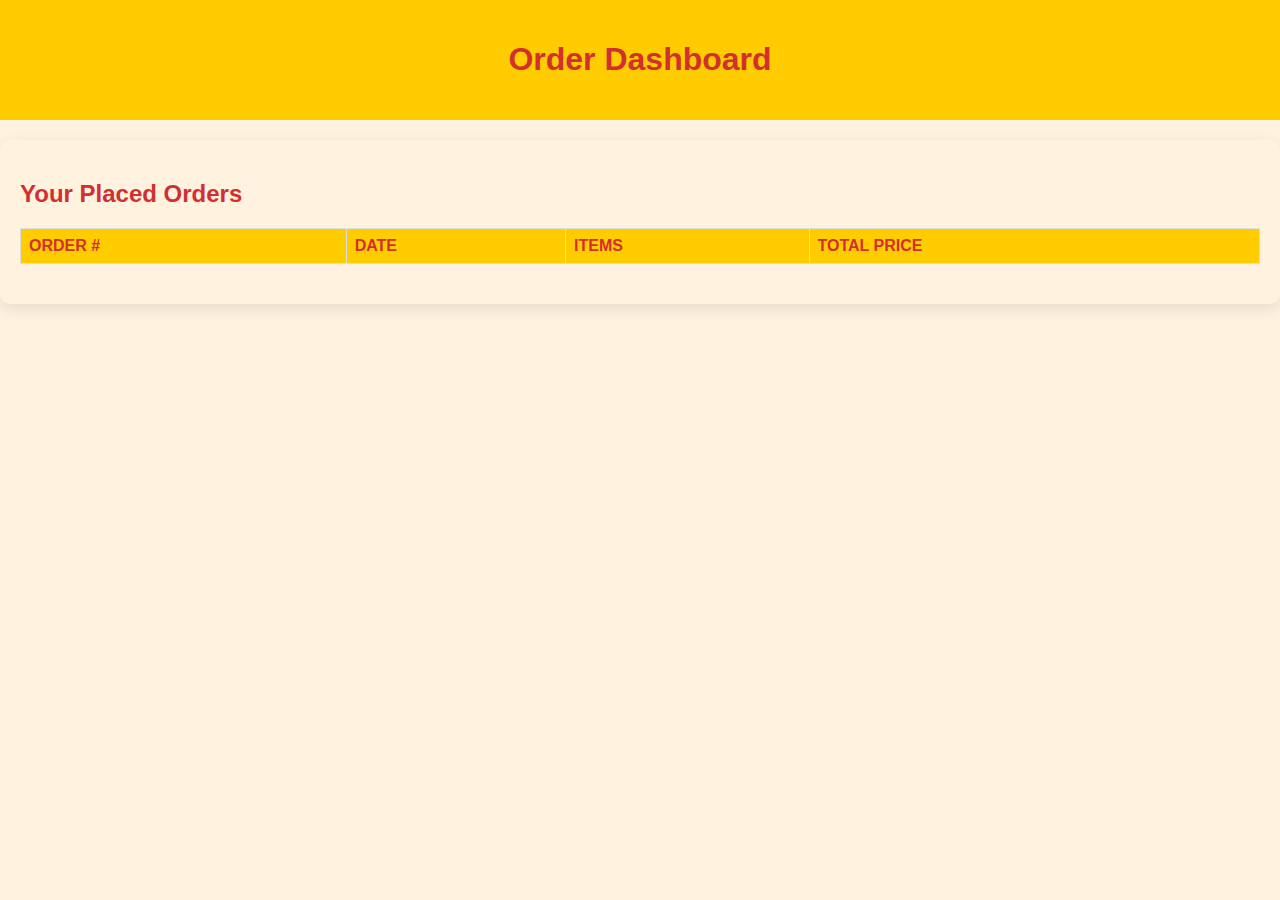
<file: dashboard.html>
<!DOCTYPE html>
<html lang="en">
  <head>
    <meta charset="UTF-8" />
    <meta name="viewport" content="width=device-width, initial-scale=1.0" />
    <title>Order Dashboard</title>
    <link rel="stylesheet" href="styles.css" />
  </head>
  <body>
    <header>
      <h1>Order Dashboard</h1>
    </header>
    <div class="order-summary">
      <h2>Your Placed Orders</h2>
      <table id="order-table" class="order-table">
        <thead>
          <tr>
            <th>Order #</th>
            <th>Date</th>
            <th>Items</th>
            <th>Total Price</th>
          </tr>
        </thead>
        <tbody>
          <!-- Orders will be dynamically populated here -->
        </tbody>
      </table>
    </div>
    <script>
      const apiUrl = "http://localhost:3000";

      document.addEventListener("DOMContentLoaded", async () => {
        const orderTableBody = document.querySelector("#order-table tbody");
        const response = await fetch(`${apiUrl}/orders`);
        const orders = await response.json();

        if (orders.length === 0) {
          orderTableBody.innerHTML =
            '<tr><td colspan="4">No orders placed yet.</td></tr>';
        } else {
          orders.forEach((order, index) => {
            let total = 0;
            let itemsList = order.items
              .map((item) => {
                total += item.price * item.quantity;
                return `${item.name} (x${item.quantity}) - $${(
                  item.price * item.quantity
                ).toFixed(2)}`;
              })
              .join("<br>");

            const row = document.createElement("tr");
            row.innerHTML = `
                        <td>${index + 1}</td>
                        <td>${new Date(order.date).toLocaleString()}</td>
                        <td>${itemsList}</td>
                        <td>$${total.toFixed(2)}</td>
                    `;
            orderTableBody.appendChild(row);
          });
        }
      });
    </script>
  </body>
</html>
</file>
<file: styles.css>
body {
  font-family: "Arial", sans-serif;
  margin: 0;
  padding: 0;
  background-color: #fff3e0;
  color: #333;
}

header {
  background-color: #ffcc00;
  color: #d32f2f;
  text-align: center;
  padding: 20px;
  margin-bottom: 20px;
}

.container {
  display: flex;
  justify-content: space-around;
  flex-wrap: wrap;
  gap: 20px;
  margin-bottom: 30px;
}

.card {
  border: 2px solid #ff9800;
  border-radius: 10px;
  padding: 20px;
  background-color: #fff;
  box-shadow: 0 5px 15px rgba(0, 0, 0, 0.1);
  text-align: center;
  width: 250px;
  position: relative;
}

.food-image {
  width: 100%;
  height: auto;
  border-radius: 8px;
}

.card h2 {
  color: #d32f2f;
  margin: 10px 0;
}

.card .price {
  font-size: 1.2em;
  margin-bottom: 15px;
}

.card button {
  background-color: #d32f2f;
  color: #fff;
  border: none;
  padding: 10px 20px;
  border-radius: 5px;
  cursor: pointer;
  margin-top: 10px;
  transition: background-color 0.3s;
}

.card button:hover {
  background-color: #b71c1c;
}

.cart {
  text-align: center;
  background-color: #ffe0b2;
  padding: 20px;
  border-radius: 10px;
  box-shadow: 0 5px 15px rgba(0, 0, 0, 0.1);
}

.cart h3 {
  color: #d32f2f;
}

#cart-items {
  list-style: none;
  padding: 0;
  margin-bottom: 15px;
}

#total-price {
  font-weight: bold;
  color: #d32f2f;
}

/* Order Summary */
.order-summary {
  background-color: #fff3e0;
  padding: 20px;
  border-radius: 10px;
  box-shadow: 0 5px 15px rgba(0, 0, 0, 0.1);
}

.order-summary h2 {
  color: #d32f2f;
}

#order-list {
  list-style: none;
  padding: 0;
  margin: 20px 0;
}
.order-summary {
  background-color: #fff3e0;
  padding: 20px;
  border-radius: 10px;
  box-shadow: 0 5px 15px rgba(0, 0, 0, 0.1);
  overflow-x: auto;
}

.order-summary h2 {
  color: #d32f2f;
}

.order-table {
  width: 100%;
  border-collapse: collapse;
  margin: 20px 0;
  font-size: 1em;
  text-align: left;
}

.order-table th,
.order-table td {
  border: 1px solid #ddd;
  padding: 8px;
}

.order-table th {
  background-color: #ffcc00;
  color: #d32f2f;
  text-transform: uppercase;
  font-weight: bold;
}

.order-table tr:nth-child(even) {
  background-color: #f2f2f2;
}

.order-table tr:hover {
  background-color: #f1f1f1;
}
</file>
